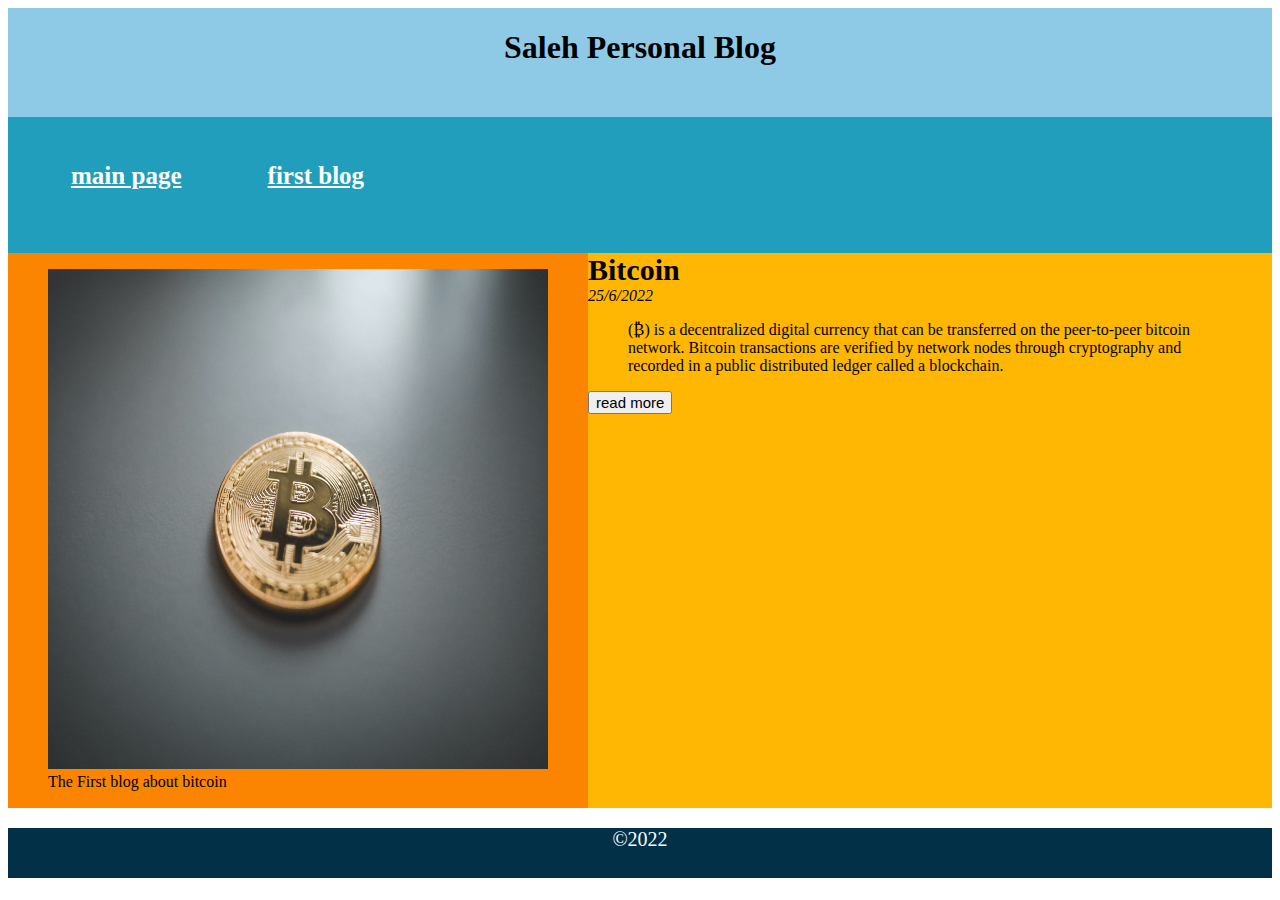
<file: personal-blog/index.html>
<!DOCTYPE html>
<html lang="en">
  <head>
    <meta charset="UTF-8" />
    <meta http-equiv="X-UA-Compatible" content="IE=edge" />
    <meta name="viewport" content="width=device-width, initial-scale=1.0" />
    <title>personal blog</title>

    <link rel="stylesheet" href="css/styles.css"/>
   
    
  </head>

  <body>
    <div class="container">
      <div class="header"><header><h1>Saleh Personal Blog</h1></header></div>
      <div class="bar">
        <nav >
          <ul class="thebar">
            <li><a href="index.html">main page</a></li>
            <li><a href="first-blog.html">first blog</a></li>  
          </ul>
        </nav>

      </div>
      <div class="photo"> <figure>
        <img id="imge"src="img/bitcoin.jpg" alt="bitcoin" width="500" height="500">

        <figcaption id="fig">The First blog about bitcoin</figcaption>
      </figure></div>
      <div class="info">
        <div id="strong"><strong>Bitcoin</strong></div>
        <div id="li"><i>25/6/2022</i></div>
        <div><p><blockquote>(₿) is a decentralized digital currency that can be transferred on the peer-to-peer bitcoin network. Bitcoin transactions are verified by network nodes through cryptography and recorded in a public distributed ledger called a blockchain.</blockquote>
          </p></div>
          <div><a href="first-blog.html"><button id="but">read more</button></a></div>
      </div>
    </div>
      <footer><p>&copy2022</p></footer>
  </body>
</html>
</file>
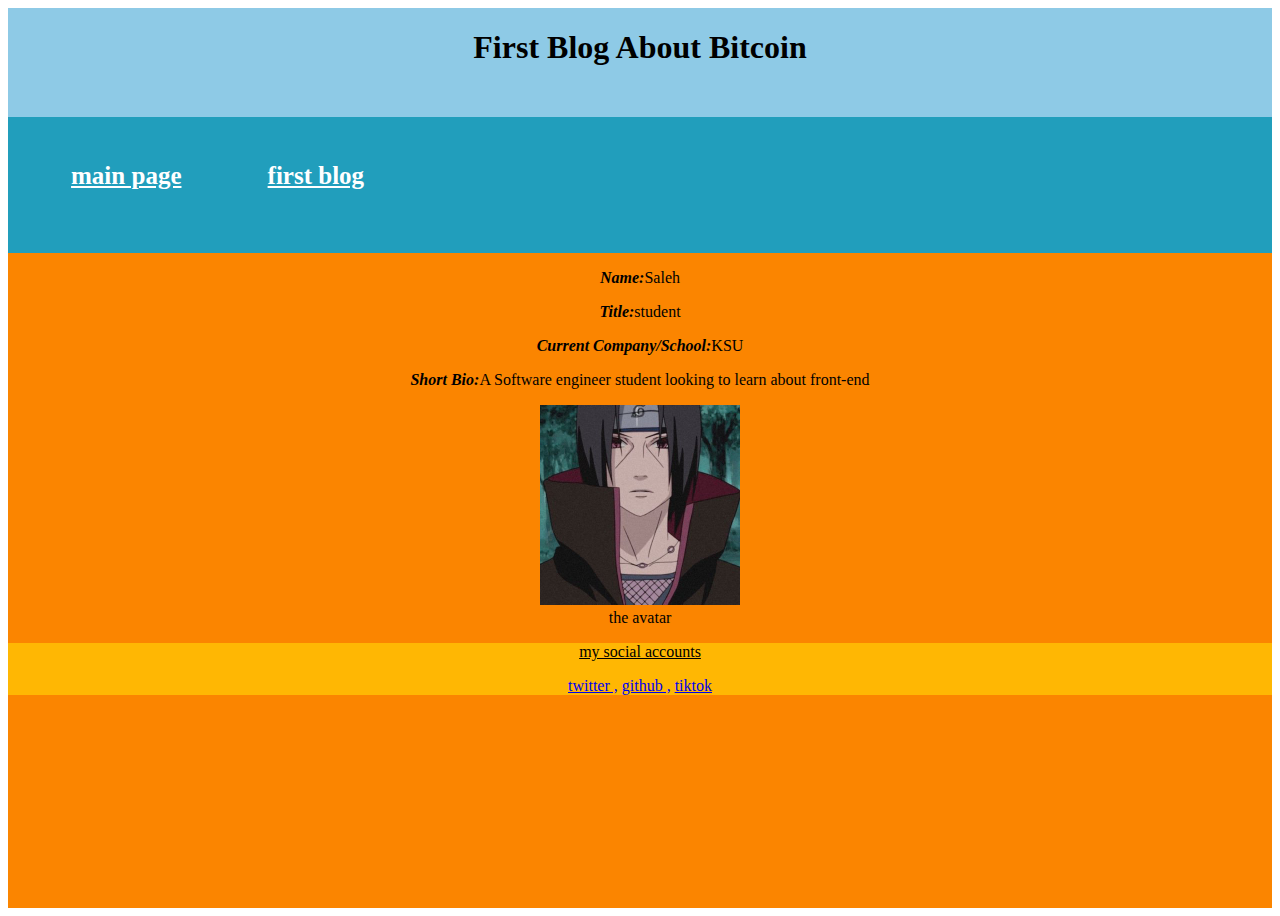
<file: personal-blog/first-blog.html>
<!DOCTYPE html>
<html lang="en">
<head>
    <meta charset="UTF-8">
    <meta http-equiv="X-UA-Compatible" content="IE=edge">
    <meta name="viewport" content="width=device-width, initial-scale=1.0">
    <title>first blog</title>
    <link rel="stylesheet" href="css/styles.css"/>
</head>
<body>
    <div class="container1">
        <div class="first-blog"><header><h1>First Blog About Bitcoin</h1></header></div>
        <div class="bar"><nav >
            <ul class="thebar">
              <li><a href="index.html">main page</a></li>
              <li><a href="first-blog.html">first blog</a></li>  
            </ul>
          </nav></div>
        <div class="pra">
            
                <p><em><strong>Name:</strong></em>Saleh</p>
                <p><em><strong>Title:</em></strong>student</p>
                <p><em><strong>Current Company/School:</em></strong>KSU</p>
                <p><em><strong>Short Bio:</em></strong>A Software engineer student looking to learn about front-end </p>

                <figure>
                    <img src="img/itachi.jpg" alt="avatar" width="200" height="200">
            
                    <figcaption id="fig">the avatar</figcaption>
                  </figure>
            
                  <div id="social">
                    <p><u>my social accounts</u></p>
                    <a href="https://twitter.com/SalehZzn">twitter ,</a>
                    <a href="https://github.com/salehhd123">github ,</a>
                    <a href="https://www.tiktok.com/@salehalshehei121">tiktok</a>
                  </div>
        </div>
      </div>
</body>
</html>
</file>
<file: personal-blog/css/styles.css>
@import url(gha.css);
@import url(container-blog.css);
@import url(blog.css);


@media all and (max-width:1000px){
*{
margin: 0;
padding: 0;
font-size: 15px;
}
#imge{
  height: 200px;
  width: 200px;
}
.info{
  width: fit-content;
}
.thebar{
  font-size: small;
}
}
.container {  
  display: grid;
  grid-template-columns: 1fr 2fr;
  grid-template-rows: 109px 136px 555px;
  grid-auto-columns: 1fr;
  gap: 0px 0px;
  grid-auto-flow: row;
  grid-template-areas:
    "header header"
    "bar bar"
    "photo info";
}

.header {
   grid-area: header;
background-color:#8ecae6;
}
.header h1 {
  text-align: center;
}

.bar { grid-area: bar;
background-color: #219ebc;
}
.bar nav{
align-items: center;
}


.thebar{
display: flex;
width: 30%;
text-decoration: none;
font-weight: bold;
font-size: 25px;
padding: 20px;
justify-content: space-around ;
}

.thebar li{
list-style: none;
}

.thebar li a{
color:white;
text-align: center;
}

.photo { 
  grid-area: photo; 
background-color: #fb8500;

}

.info { grid-area: info;
background-color: #ffb703;
 }

#strong{
font-size: 30px;
color:black;
 }

 footer{
background-color: #023047;
height: 50px;
margin: 0;
padding: 0;
 }

footer p{
  text-align: center;
  color: white;
  font-size: 20px;
 }

 footer a {
color: black;
 }

 #but{
    color: black;
    font-size: 15px;
 }
</file>
